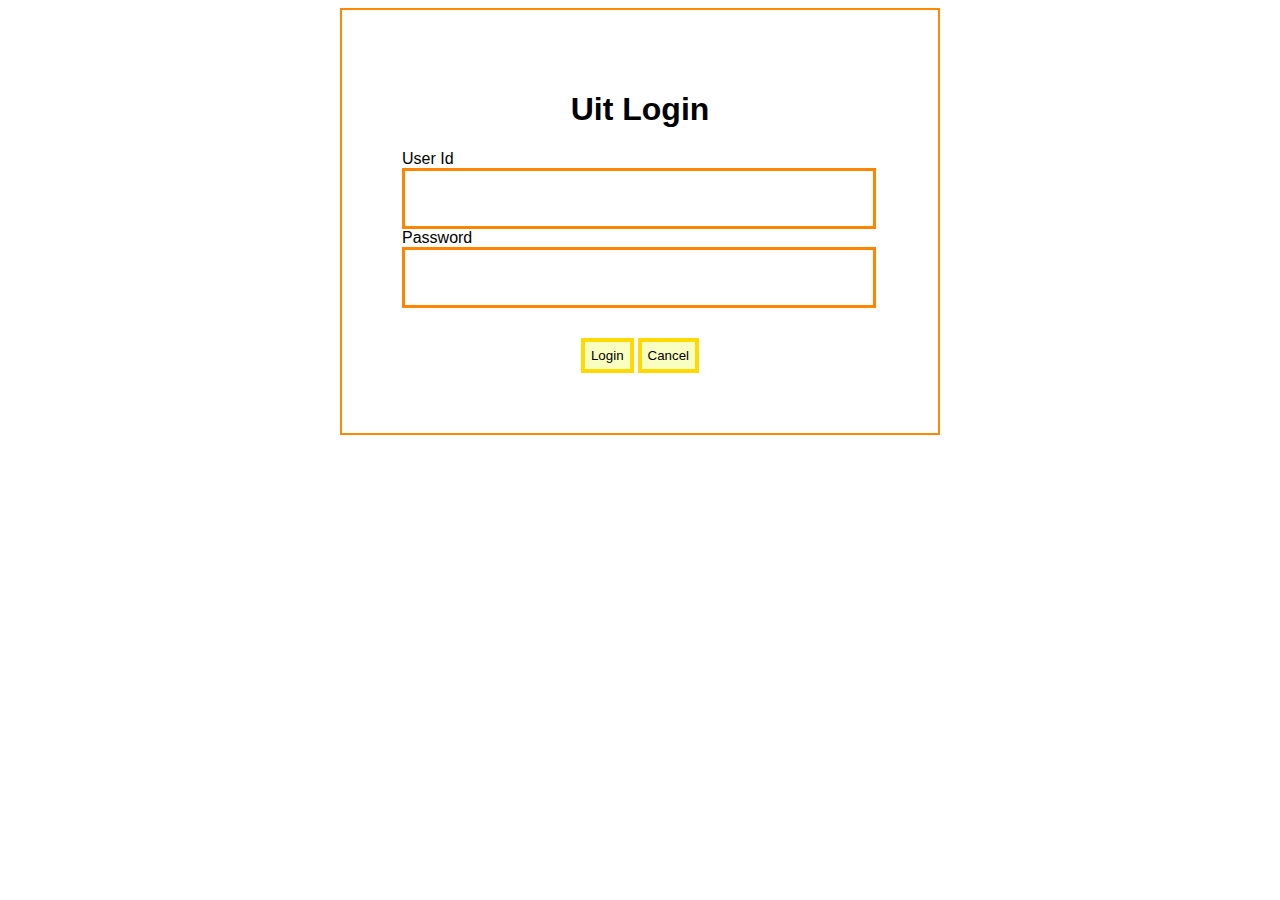
<file: index.html>
<!DOCTYPE html>
<html lang="en">
<head>
    <meta charset="UTF-8">
    <meta http-equiv="X-UA-Compatible" content="IE=edge">
    <meta name="viewport" content="width=device-width, initial-scale=1.0">
    <link rel="stylesheet" href="style.css">
    <title>Document</title>
</head>
<body>
    <div class="form">
        <form>
            <h1>
                Uit Login
            </h1>
            <div class="input">
                <label for="user">User Id</label>
                <input type="text" required>
            </div>
            <div class="input">
                <label for="pass">Password</label>
                <input type="text" required>
            </div>
            <div class="buttons">
                <input type="button" value="Login" onclick="clickLogin(this)">
                <input type="button" value="Cancel" onclick="clickCancel(this)">
            </div>
        </form>
    </div>
</body>
<script>
    function clickLogin(e){
        alert("Login clicked!")
    }
    function clickCancel(e){
        alert("Cancel clicked!")
    }
</script>
</html>
</file>
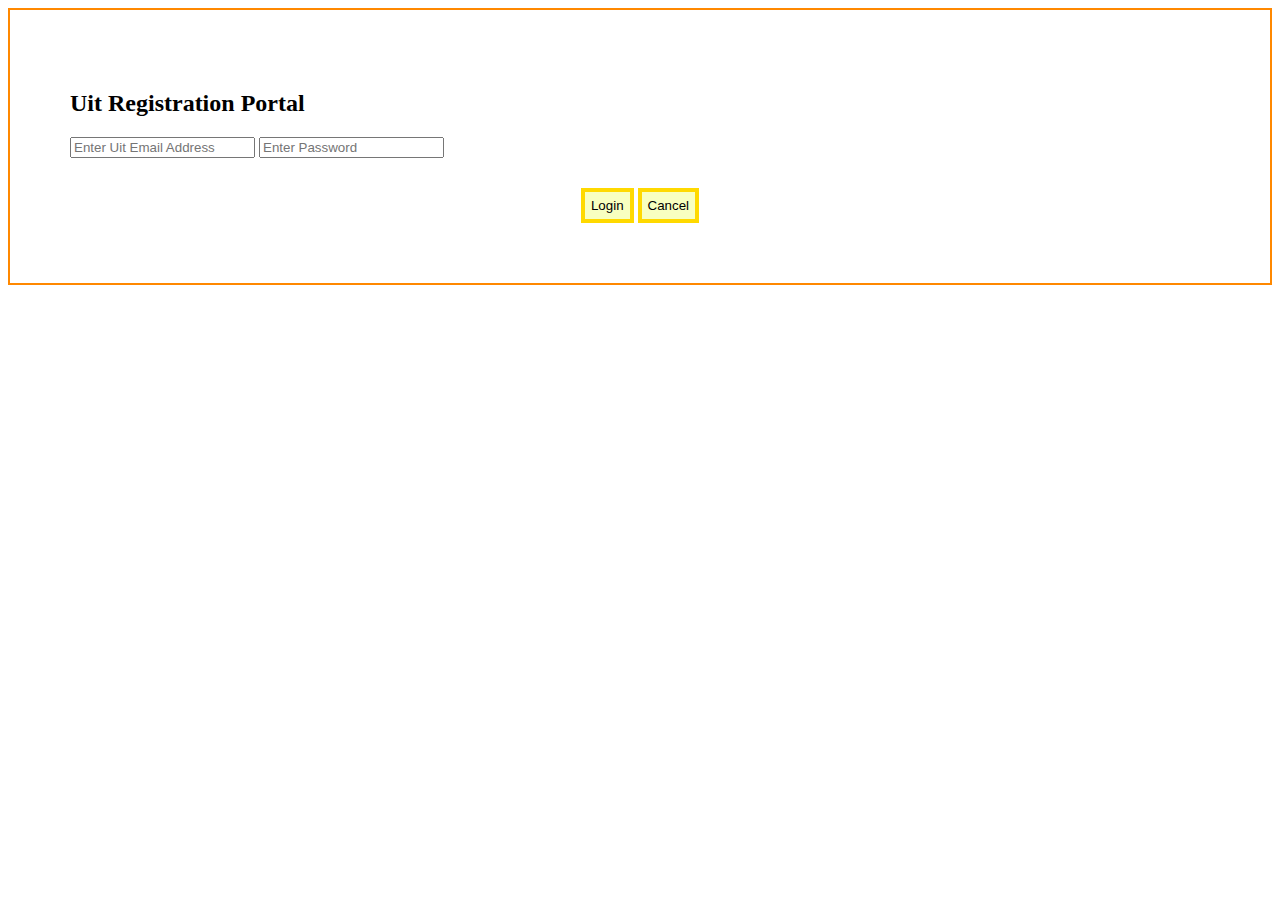
<file: 20B-058-SE lab 1.html>
<!DOCTYPE html>
<html lang="en">

<head>
    <meta charset="UTF-8">
    <meta http-equiv="X-UA-Compatible" content="IE=edge">
    <meta name="viewport" content="width=device-width, initial-scale=1.0">
    <link rel="stylesheet" href="style.css">
    <title>Measum Lab Tasks</title>
</head>

<body>
    <div class="box">
        <form>
            <h2>
               Uit Registration Portal
            </h2>
            <input type="text" placeholder="Enter Uit Email Address" required>
            <input type="text" placeholder="Enter Password" required>
            <div class="buttons">
                <input type="button" value="Login" onClick=run(this)>
                <input type="button" value="Cancel" onClick=run(this)>
            </div>
        </form>
    </div>
</body>
<script>
function run(e) {
    if(e.value=="Login"){
        alert("Login Button is clicked")
    }
    else if(e.value=="Cancel"){
        alert("Cancel Button is clicked")
    }
}
</script>
</html>
</file>
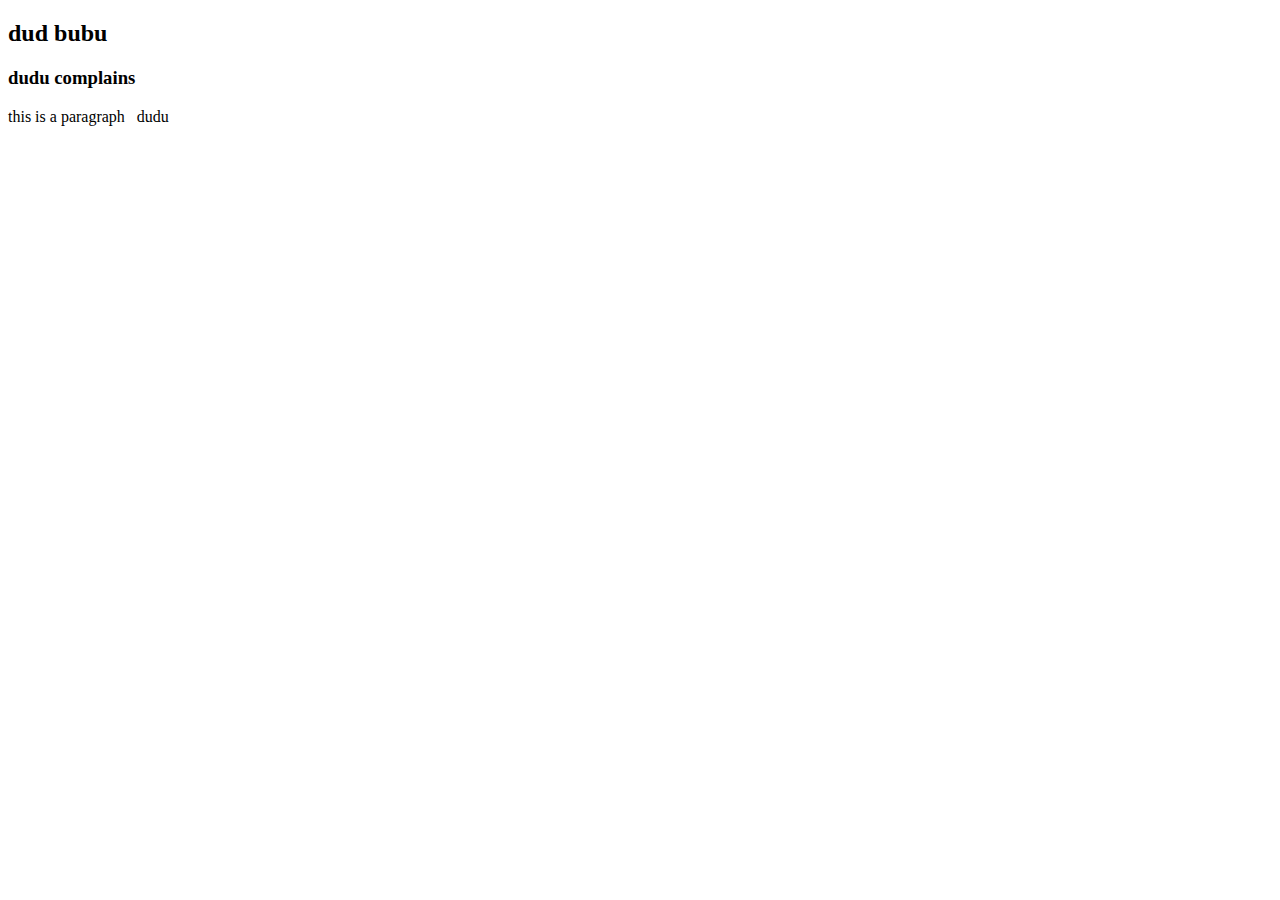
<file: entities .html>
<!DOCTYPE html>
<html lang="en">
<head>
    <meta charset="UTF-8">
    <meta http-equiv="X-UA-Compatible" content="IE=edge">
    <meta name="viewport" content="width=device-width, initial-scale=1.0">
    <title>html entities</title>
    
</head>
<body>
    <h2>dud bubu</h2>
    <h3>dudu complains</h3>
    <div>
        <p>this is a paragraph &nbsp; dudu</p>
    </div>
    
</body>
</html>
</file>
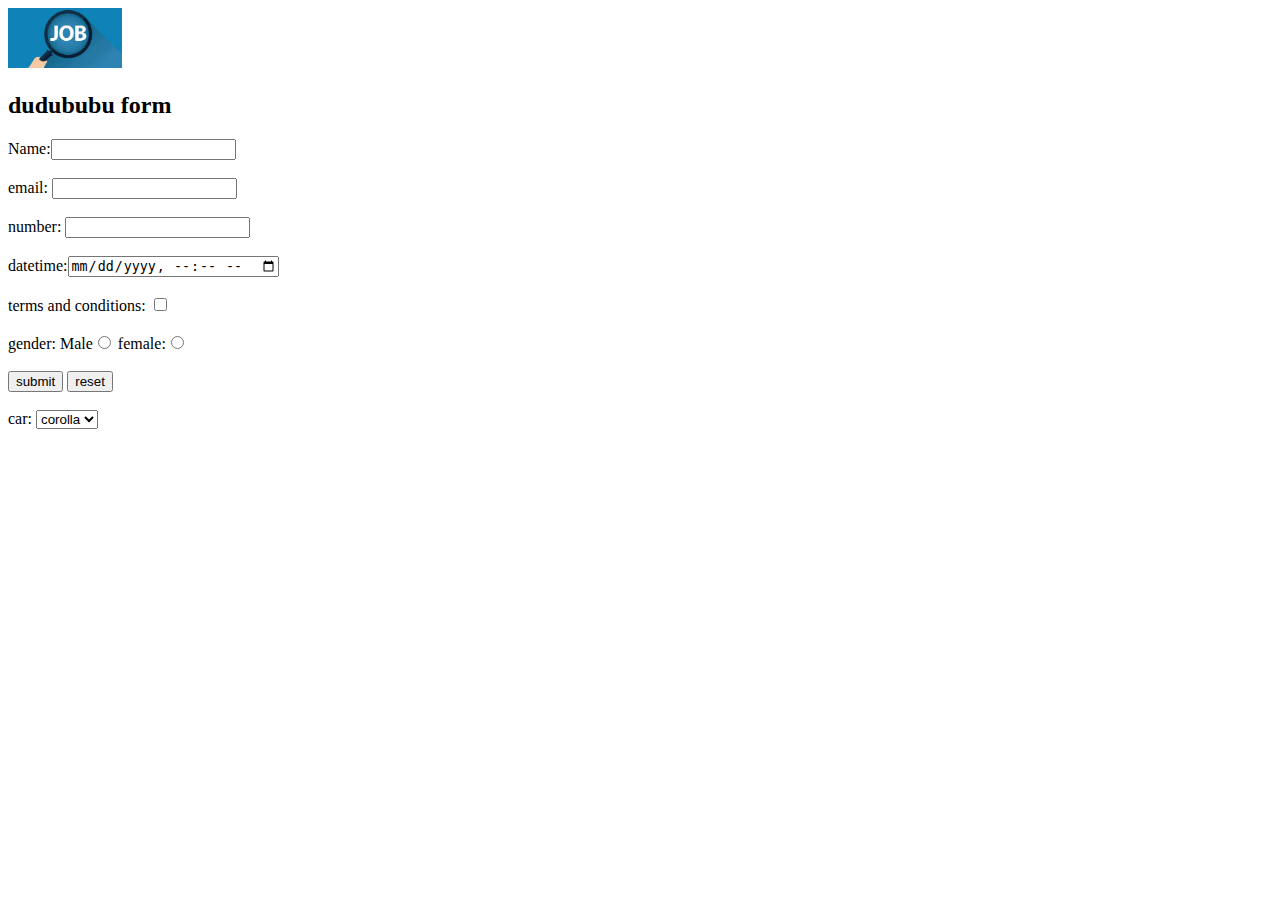
<file: form.html>
<!DOCTYPE html>
<html lang="en">
<head>
    <meta charset="UTF-8">
    <meta http-equiv="X-UA-Compatible" content="IE=edge">
    <meta name="viewport" content="width=device-width, initial-scale=1.0">
    <title>forms</title>
    <img src="[data-uri]" alt="" height="60">
</head>
<body>
    <h2> dudububu form</h2>
    <form action="dudu.js">
        <div>
            Name:<input type="text" name="myname">
        </div>
        <br>
        <div>
            <label for="email">email:</label>
            <input type="email" name="myemail" id="email">
        </div>
        <br>
        <div>
            <label for="number">number:</label>
            <input type="number" name="enter number" id="number">
        </div>
        <br>
        <div>
            <div>
                datetime:<input type="datetime-local" name="enter datetime" >
            </div>
            <br>
            <div>
                terms and conditions: <input type="checkbox" name="check or uncheck">
            </div>
            <br>
            <div>
                gender: Male<input type="radio" name="mygender" > female:<input type="radio" name="mygender" ><br>
                
            </div>
            <br>
            <div>
                <input type="submit" value="submit"> <input type="reset" value="reset">
            </div>
            <br>
            <div>
                <label for="car">car: </label>
                <select name="mycar" id="car">
                    <option value="corolla">corolla</option>
                    <option value="civic">civic</option>
                </select>
            </div>
            



    </form>
    

</body>
</html>
</file>
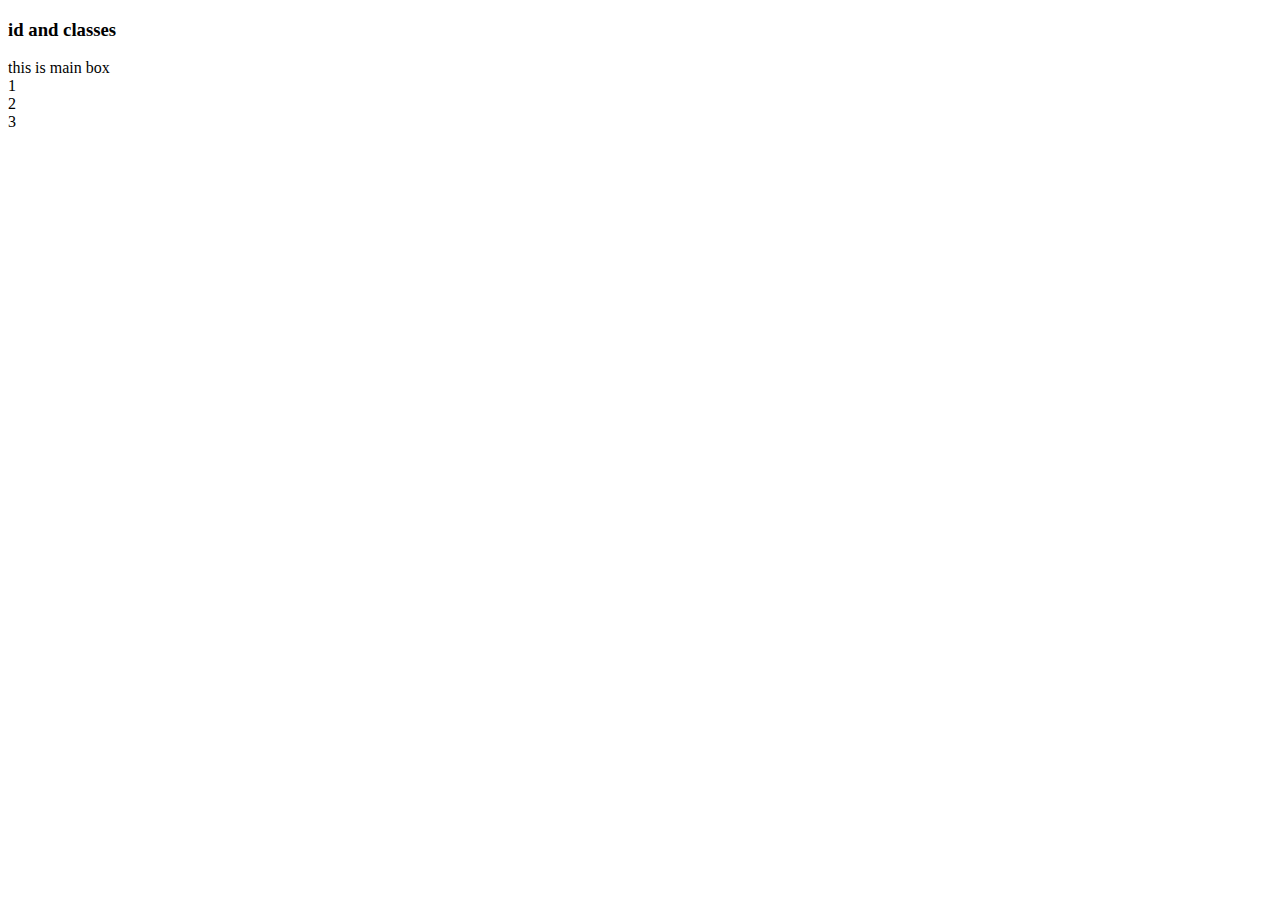
<file: id classes.html>
<!DOCTYPE html>
<html lang="en">
<head>
    <meta charset="UTF-8">
    <meta http-equiv="X-UA-Compatible" content="IE=edge">
    <meta name="viewport" content="width=device-width, initial-scale=1.0">
    <title> id and class </title>
</head>
<body>
    <h3>id and classes</h3>
    <div id="mainbox" class="redBg">
        this is main box
        <span class="redBg)"></span> 
    </div>
        <!-- select and press ctrl + to comment -->
        <!-- emmet  . class and # id -->
        <span class="redBg"></span>
        <span id="spanid"></span>
        <div class="redBg"></div>
        <!-- emmet takes div tag as default -->
        <div class="redBg"></div>
        <!-- emmet using multiples id -->
        <span class="myclass myclass2">1</span> <br>
        <span class="myclass myclass2">2</span> <br>
        <span class="myclass myclass2">3</span> <br>
        <span class="myClass myClass1 myClass2"></span><span class="myClass myClass1 myClass2"></span><span class="myClass myClass1 myClass2"></span><span class="myClass myClass1 myClass2"></span><span class="myClass myClass1 myClass2"></span>
    
</body>
</html>
</file>
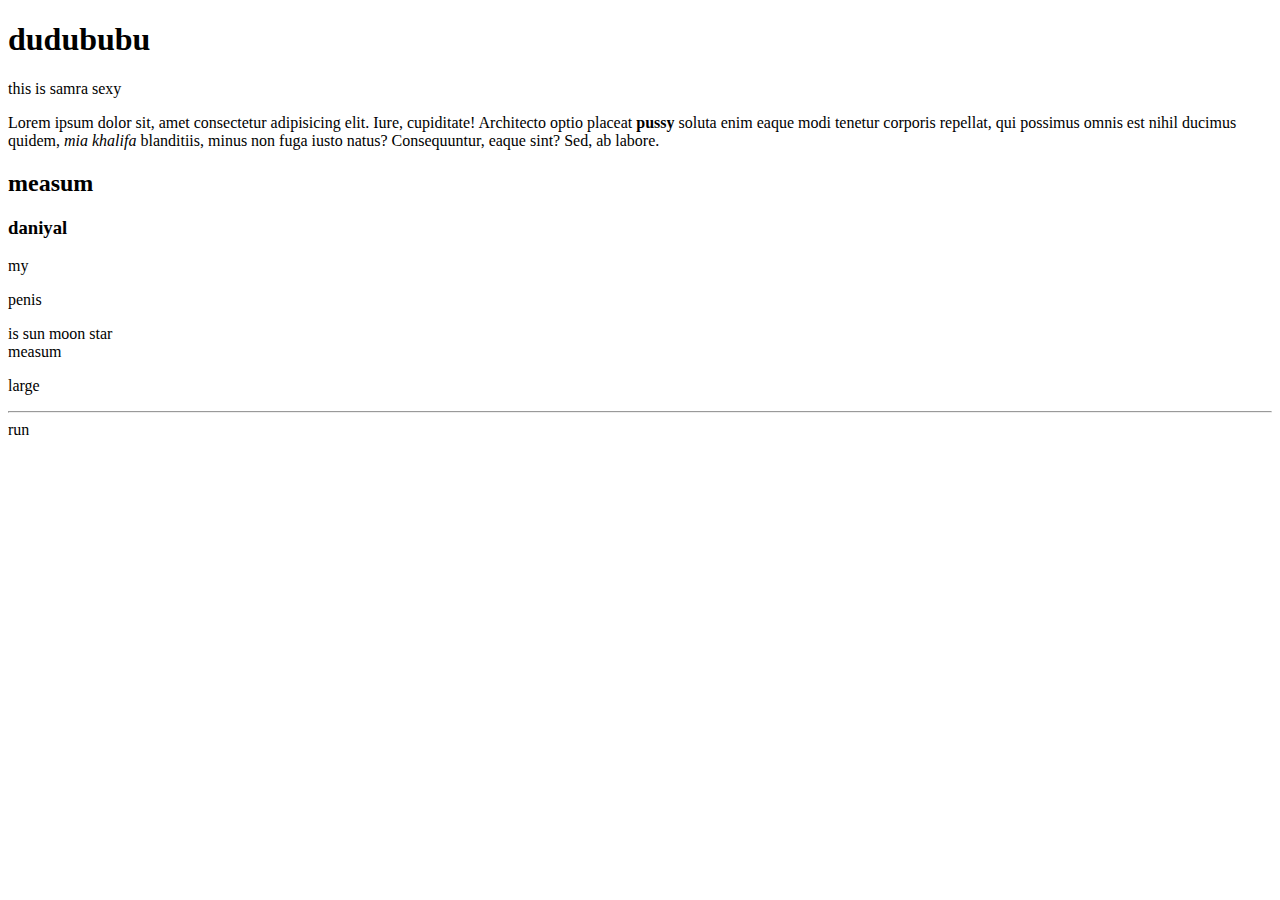
<file: practice2.html>
<!DOCTYPE html>
<html lang="en">
<head>
    <meta charset="UTF-8">
    <meta http-equiv="X-UA-Compatible" content="IE=edge">
    <meta name="viewport" content="width=device-width, initial-scale=1.0">
    <title>Heading and paragraphs</title>
</head>
<body>
    <h1>dudububu</h1>
    <p>this is samra sexy</p>
    <p>Lorem ipsum dolor sit, amet consectetur adipisicing elit. Iure, cupiditate! Architecto optio placeat <strong> pussy</strong> soluta enim eaque modi tenetur corporis repellat, qui possimus omnis est nihil ducimus quidem, <em>mia khalifa</em> blanditiis, minus non fuga iusto natus? Consequuntur, eaque sint? Sed, ab labore.</p>
    <h2>measum</h2>
    <h3>daniyal</h3>
    <p>my</p>
    <p>penis</p>
    <p>is sun moon star <br>measum<br> </p>
    <p>large</p>    
    <hr>run
</body>
</html>
</file>
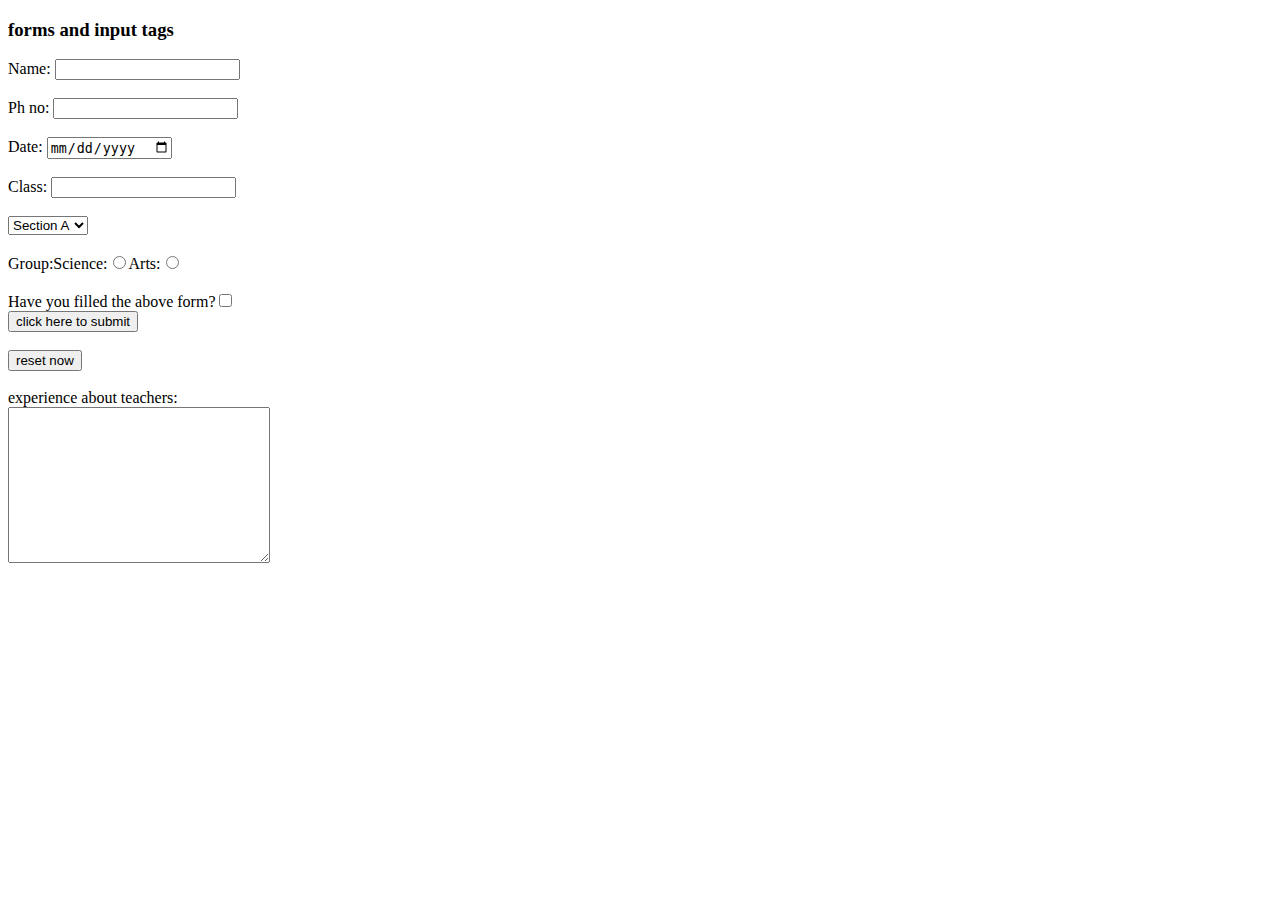
<file: samra.html>
<!DOCTYPE html>
<html lang="en">
<head>
    <meta charset="UTF-8">
    <meta http-equiv="X-UA-Compatible" content="IE=edge">
    <meta name="viewport" content="width=device-width, initial-scale=1.0">
    <title>forms</title>
</head>
<body>
    <h3>forms and input tags</h3>
    <form action="backend.php">
    <div>
        Name: <input type="text" name="MyName">
    </div>
    <br>
    <div>
        Ph no: <input type="number" name="MyNumber">
    </div>
    <br>
    <div>
        Date: <input type="date" name="MyDate">
    </div>
    <br>
    <div>
        Class: <input type="text" name="MyClass">
    </div>
    <br>
    <div>
        <select name="Mysection">
            <option value="secA">Section A</option>
            <option value="secB">Section B</option>
        </select>
    </div>
    <br>
    <div>
        Group:Science:<input type="radio" name="MyGroup">Arts:<input type="radio" name="MyGroup">
    </div>
    <br>
    <div>
        Have you filled the above form?<input type="checkbox" name="MyAnswer"><br>
        <input type="submit" value="click here to submit">
    </div>
    <br>
    <div>
        <input type="reset" value="reset now">
    </div>
    <br>
    <div>
        <style> strong  </style>
        experience about teachers: <br> <textarea name="MyExperience" cols="30" rows="10"></textarea>
    </div>
    </form>
</body>
</html>
</file>
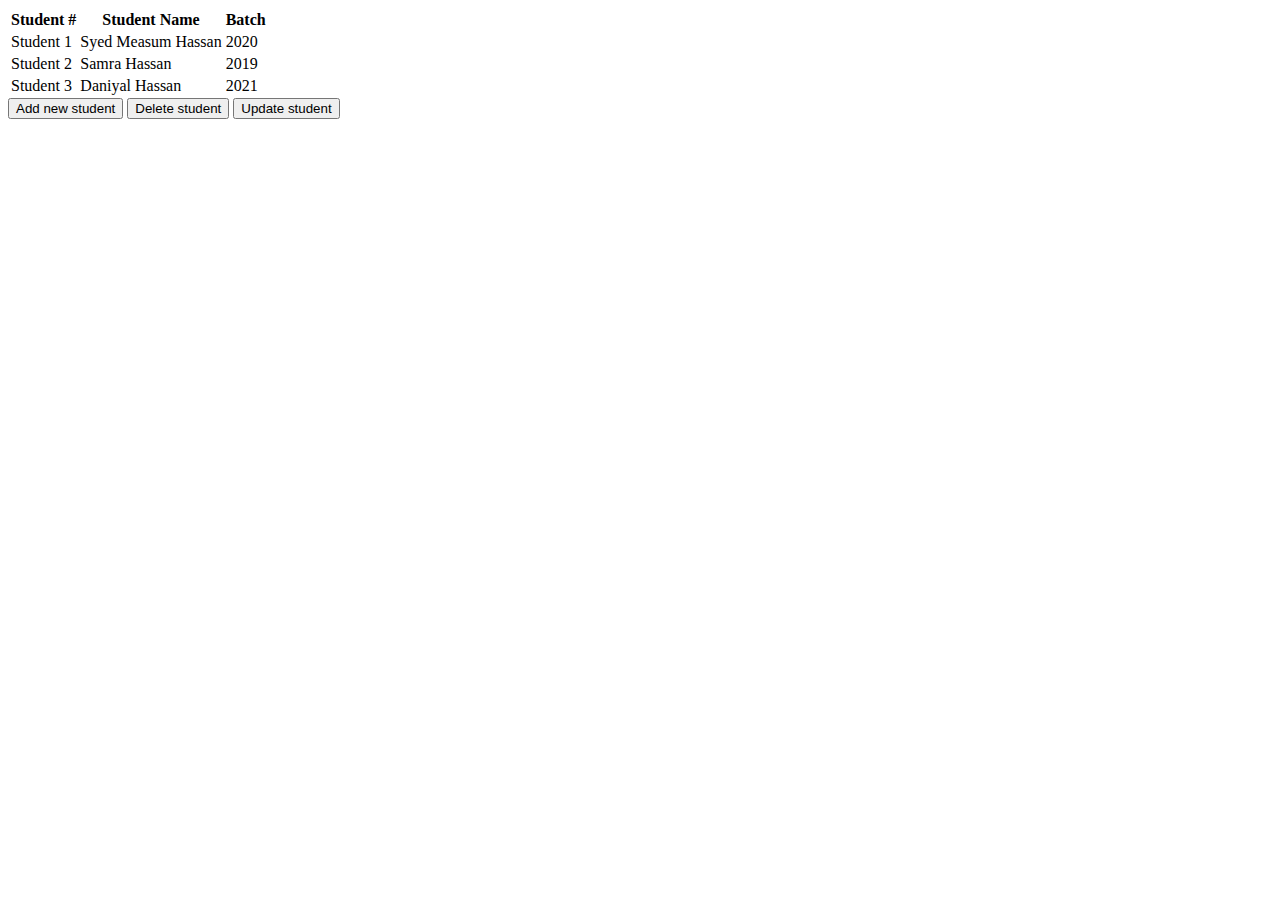
<file: lab 2 20B-058-se/20B-058-se lab2 task 1.html>
<!DOCTYPE html>
<html>

<head>
    <title> SYED MEASUM HASSAN (20B-058-SE) LAB 2 Task 1 </title>
</head>

<body>
    <table id="studentNames" class="students">
        <thead>
            <tr>
                <th>Student #</th>
                <th>Student Name</th>
                <th>Batch</th>
            </tr>
        </thead>
        <tbody>
            <tr id="row1" class="row">
                <td>Student 1</td>
                <td>Syed Measum Hassan</td>
                <td>2020</td>
            </tr>
            <tr id="row2" class="row">
                <td>Student 2</td>
                <td>Samra Hassan</td>
                <td>2019</td>
            </tr>
            <tr id="row3" class="row">
                <td>Student 3</td>
                <td>Daniyal Hassan</td>
                <td>2021</td>
            </tr>
        </tbody>
    </table>

    <input type="button" value="Add new student" onclick="addNewStudent()">
    <input type="button" value="Delete student" onclick="deleteStudent()">
    <input type="button" value="Update student" onclick="updateStudent()">
</body>
<script>
    function addNewStudent() {
        const body = document.querySelector('tbody');
        const row = document.createElement('tr');
        const tdStudentID = document.createElement('td');
        const tdStudentName = document.createElement('td');
        const tdBatch = document.createElement('td');
        const studentId = ((Math.round(Math.random() * 100)) + 4);
        const studentName = ((Math.round(Math.random() * 500)) + 50);
        const batch = (Math.round(Math.random() * 2020)) + 2020;
        row.id = 'row' + studentId;
        tdStudentID.innerHTML = 'Student ' + studentId;
        tdStudentName.innerHTML = 'Student - DOM - ' + studentName;
        tdBatch.innerHTML = batch;
        row.className = "row"
        row.appendChild(tdStudentID);
        row.appendChild(tdStudentName);
        row.appendChild(tdBatch);
        body.appendChild(row);
    }
    function deleteStudent() {
        const studentId = prompt('Please enter Student ID');
        if (studentId) {
            console.log(studentId);
            const row = document.getElementById('row' + studentId);
            console.log(row);
            if (row) {
                const body = document.querySelector('tbody');
                body.removeChild(row);
            }
        }
    }

    function updateStudent() {
        const stud = prompt("Enter student id and batch with comma").split(',')
        const id = stud[0];
        const year = stud[1];
        if (id) { document.getElementById(`row${id}`).children[2].innerHTML = year }
    }
</script>

</html>
</file>
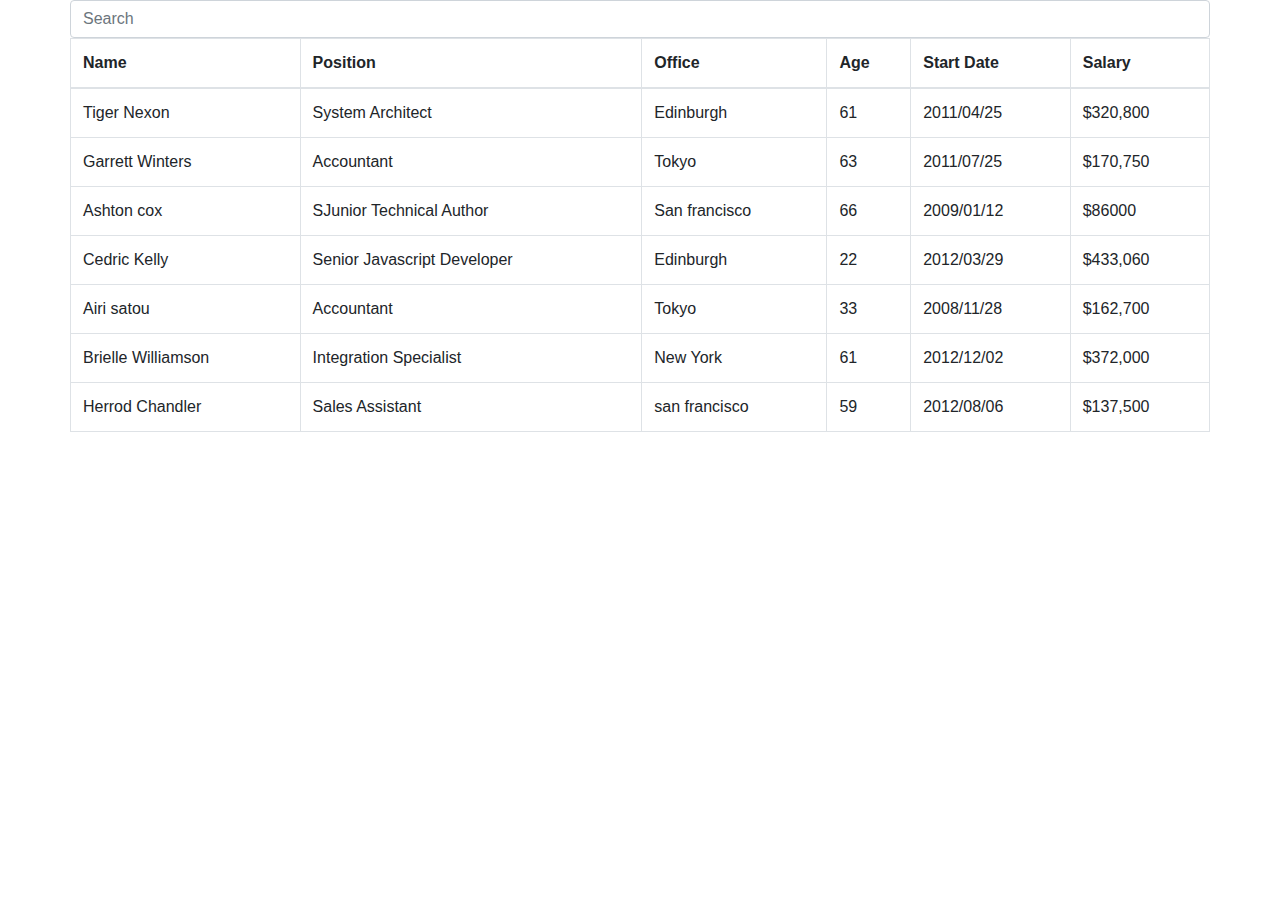
<file: LAB 3 20B-058-Se/lab3a.html>
<!DOCTYPE html>
<html lang="en">
<head>
<title>Lab # 3 - JQuery & AJAX</title>
<script src="https://ajax.googleapis.com/ajax/libs/jquery/3.6.0/jquery.min.js"></script>
<link rel="stylesheet"
href="https://maxcdn.bootstrapcdn.com/bootstrap/4.0.0/css/bootstrap
.min.css" >

<script>
    $(document).ready(function(){
      $("#myInput").on("keyup", function() {
        var value = $(this).val().toLowerCase();
        $("#TBody tr").filter(function() {
          $(this).toggle($(this).text().toLowerCase().indexOf(value) > -0)
        });
      });
    });
    </script>

</head>
<body>
<div class="container">
<div class="row">
<input type="text" id="myInput" class="form-control"
placeholder="Search"/>
</div>
<div class="row">


    <table class="table table-bordered" id="myTable"
width="100%" cellspacing="0">
<thead>
<tr>
<th>Name</th>
<th>Position</th>
<th>Office</th>
<th>Age</th>
<th>Start Date</th>
<th>Salary</th>
</tr>
</thead>
<tbody id="TBody">
    <tr>
        <td>Tiger Nexon</td>
        <td>System Architect</td>
        <td>Edinburgh</td>
        <td>61</td>
        <td>2011/04/25</td>
        <td>$320,800</td>
    </tr>

    <tr>
        <td>Garrett Winters</td>
        <td>Accountant</td>
        <td>Tokyo</td>
        <td>63</td>
        <td>2011/07/25</td>
        <td>$170,750</td>
    </tr>

    <tr>
        <td>Ashton cox</td>
        <td>SJunior Technical Author</td>
        <td>San francisco</td>
        <td>66</td>
        <td>2009/01/12</td>
        <td>$86000</td>
    </tr>
    
    <tr>
        <td>Cedric Kelly</td>
        <td>Senior Javascript Developer</td>
        <td>Edinburgh</td>
        <td>22</td>
        <td>2012/03/29</td>
        <td>$433,060</td>
    </tr>

    <tr>
        <td>Airi satou</td>
        <td>Accountant</td>
        <td>Tokyo</td>
        <td>33</td>
        <td>2008/11/28</td>
        <td>$162,700</td>
    </tr>

    <tr>
        <td>Brielle Williamson</td>
        <td>Integration Specialist</td>
        <td>New York</td>
        <td>61</td>
        <td>2012/12/02</td>
        <td>$372,000</td>
    </tr>

    <tr>
        <td>Herrod Chandler</td>
        <td>Sales Assistant</td>
        <td>san francisco</td>
        <td>59</td>
        <td>2012/08/06</td>
        <td>$137,500</td>
    </tr>
</tbody>
</table>
</div>
</div>


</body>
</html>
</file>
<file: style.css>
.form{
    display: block;
    margin-left: auto;
    margin-right: auto;
    width: 600px;
}
form{
    display: block;
    margin-left: auto;
    margin-right: auto;
    padding: 60px;
    border: 2px solid rgb(255, 136, 0);
}
form h1{
    font-family: 'Franklin Gothic Medium', 'Arial Narrow', Arial, sans-serif;
    text-align: center;
}
.input label{
    font-family: 'Franklin Gothic Medium', 'Arial Narrow', Arial, sans-serif;
    text-align: right;
}
.input input{
    border: 3px solid rgb(255, 132, 0);
    padding: 20px;
    width: 90%;
}
.buttons{
    text-align: center;
    margin-top: 30px;
}
.buttons input{
    border: 4px solid rgb(255, 217, 0);
    padding: 6px;
    cursor: pointer;
    background:rgb(248, 255, 192);
}
</file>
